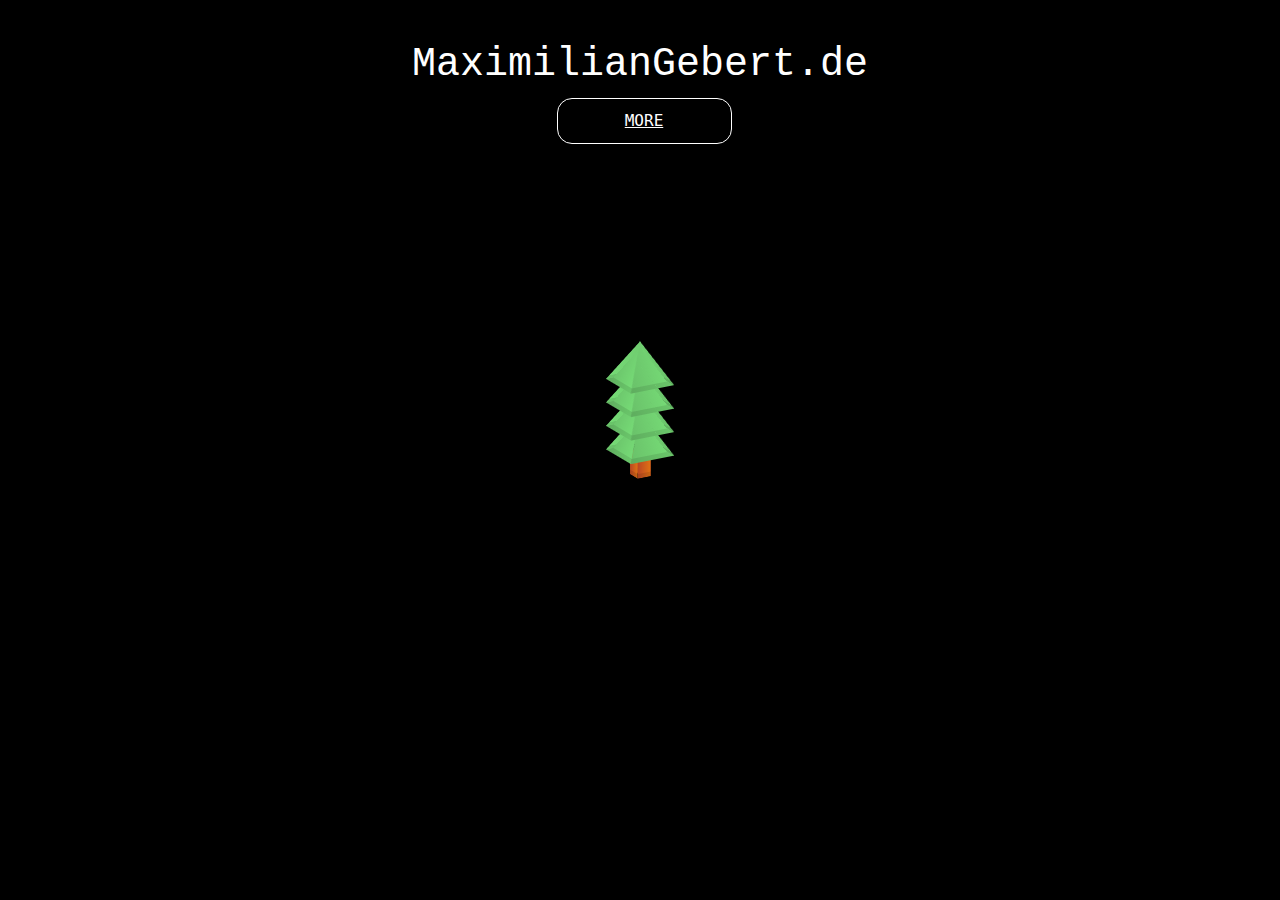
<file: index.html>
<!DOCTYPE html>
<html data-bs-theme="dark" lang="en">

<head>
    <meta charset="utf-8">
    <meta name="viewport" content="width=device-width, initial-scale=1.0, shrink-to-fit=no">
    <title>maximiliangebertde</title>
    <script type="application/ld+json">
        {
            "@context": "http://schema.org",
            "@type": "WebSite",
            "name": "MM",
            "url": "https://maximiliangebert.de"
        }
    </script>
    <link rel="icon" type="image/gif" sizes="120x184" href="assets/img/output-onlinegiftools.gif">
    <link rel="icon" type="image/gif" sizes="120x184" href="assets/img/output-onlinegiftools.gif" media="(prefers-color-scheme: dark)">
    <link rel="icon" type="image/gif" sizes="120x184" href="assets/img/output-onlinegiftools.gif">
    <link rel="icon" type="image/gif" sizes="120x184" href="assets/img/output-onlinegiftools.gif" media="(prefers-color-scheme: dark)">
    <link rel="icon" type="image/gif" sizes="120x184" href="assets/img/output-onlinegiftools.gif">
    <link rel="icon" type="image/gif" sizes="120x184" href="assets/img/output-onlinegiftools.gif">
    <link rel="icon" type="image/gif" sizes="120x184" href="assets/img/output-onlinegiftools.gif">
    <link rel="stylesheet" href="assets/bootstrap/css/bootstrap.min.css">
    <link rel="stylesheet" href="assets/css/button.css">
    <link rel="stylesheet" href="assets/css/Navbar-Centered-Brand-Dark-icons.css">
    <link rel="stylesheet" href="assets/css/tree.css">
</head>

<body style="background: rgb(0,0,0);">
    <section>
        <div class="container">
            <h1 class="font-monospace fw-normal lh-sm text-center" style="color: rgb(255,255,255);padding-top: 40px;">MaximilianGebert.de</h1>
        </div>
        <div class="container text-end" style="padding-left: 20px;"><a class="btn-glitch-fill" href="projects.html">
  <span class="text">More</span>
  <span class="text-decoration"> </span>
  <span class="decoration"></span>
</a>
</div>
    </section>
    <section style="height: 400px;padding-top: 250px;"><div class="container">
  <div class="tree">
    <div class="branch" style="--x:0">
      <span style="--i:0;"></span>
      <span style="--i:1;"></span>
      <span style="--i:2;"></span>
      <span style="--i:3;"></span>
    </div>
    <div class="branch" style="--x:1">
      <span style="--i:0;"></span>
      <span style="--i:1;"></span>
      <span style="--i:2;"></span>
      <span style="--i:3;"></span>
    </div>
    <div class="branch" style="--x:2">
      <span style="--i:0;"></span>
      <span style="--i:1;"></span>
      <span style="--i:2;"></span>
      <span style="--i:3;"></span>
    </div>
    <div class="branch" style="--x:3">
      <span style="--i:0;"></span>
      <span style="--i:1;"></span>
      <span style="--i:2;"></span>
      <span style="--i:3;"></span>
    </div>
    <div class="stem">
      <span style="--i:0;"></span>
      <span style="--i:1;"></span>
      <span style="--i:2;"></span>
      <span style="--i:3;"></span>
    </div>
    <span class="shadow"></span>
  </div>
</div>
</section>
    <script src="assets/bootstrap/js/bootstrap.min.js"></script>
</body>

</html>
</file>
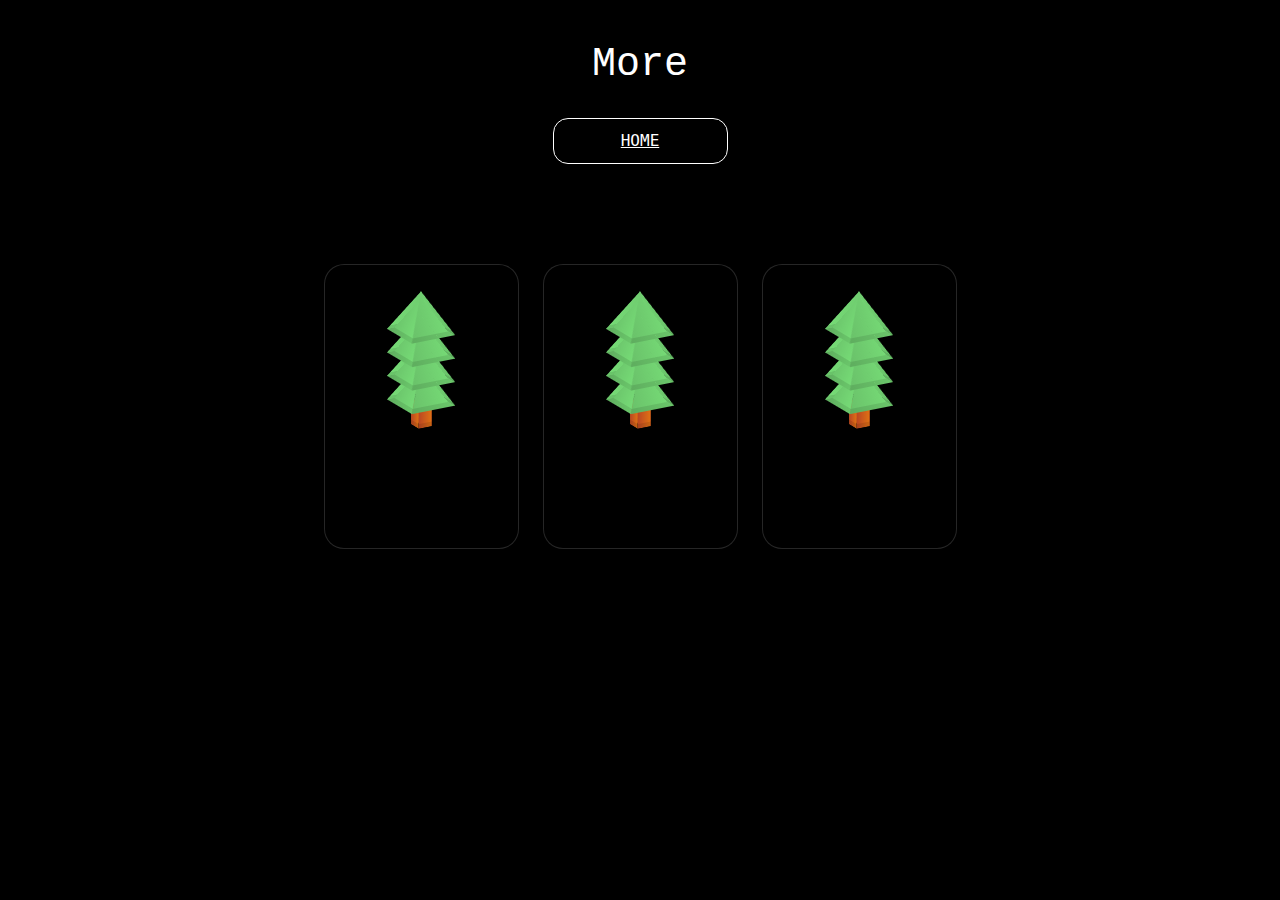
<file: projects.html>
<!DOCTYPE html>
<html data-bs-theme="dark" lang="en">

<head>
    <meta charset="utf-8">
    <meta name="viewport" content="width=device-width, initial-scale=1.0, shrink-to-fit=no">
    <title>maximiliangebertde</title>
    <link rel="icon" type="image/gif" sizes="120x184" href="assets/img/output-onlinegiftools.gif">
    <link rel="icon" type="image/gif" sizes="120x184" href="assets/img/output-onlinegiftools.gif" media="(prefers-color-scheme: dark)">
    <link rel="icon" type="image/gif" sizes="120x184" href="assets/img/output-onlinegiftools.gif">
    <link rel="icon" type="image/gif" sizes="120x184" href="assets/img/output-onlinegiftools.gif" media="(prefers-color-scheme: dark)">
    <link rel="icon" type="image/gif" sizes="120x184" href="assets/img/output-onlinegiftools.gif">
    <link rel="icon" type="image/gif" sizes="120x184" href="assets/img/output-onlinegiftools.gif">
    <link rel="icon" type="image/gif" sizes="120x184" href="assets/img/output-onlinegiftools.gif">
    <link rel="stylesheet" href="assets/bootstrap/css/bootstrap.min.css">
    <link rel="stylesheet" href="assets/css/button.css">
    <link rel="stylesheet" href="assets/css/Navbar-Centered-Brand-Dark-icons.css">
    <link rel="stylesheet" href="assets/css/tree_projects.css">
    <link rel="stylesheet" href="assets/css/tree.css">
</head>

<body style="background: rgb(0,0,0);">
    <section>
        <div class="container" style="padding-top: 40px;padding-bottom: 20px;">
            <h1 class="font-monospace fw-normal lh-sm text-center" style="padding-top: 0px;border-color: rgb(255,255,255);background: rgba(0,0,0,0);color: rgb(255,255,255);padding-bottom: 0px;">More</h1>
        </div>
        <div class="container" style="padding-bottom: 100px;"><a class="btn-glitch-fill" href="index.html">
  <span class="text">Home</span>
  <span class="text-decoration"> </span>
  <span class="decoration"></span>
</a>
</div>
    </section>
    <div class="container">
        <div class="row">
            <div class="col-md-4"><!-- Updated Code: Clickable Tree Icon in Card Style -->
<a href="#" class="card" onclick="handleClick()">
  <div class="tree">
    <div class="branch" style="--x:0">
      <span style="--i:0;"></span>
      <span style="--i:1;"></span>
      <span style="--i:2;"></span>
      <span style="--i:3;"></span>
    </div>
    <div class="branch" style="--x:1">
      <span style="--i:0;"></span>
      <span style="--i:1;"></span>
      <span style="--i:2;"></span>
      <span style="--i:3;"></span>
    </div>
    <div class="branch" style="--x:2">
      <span style="--i:0;"></span>
      <span style="--i:1;"></span>
      <span style="--i:2;"></span>
      <span style="--i:3;"></span>
    </div>
    <div class="branch" style="--x:3">
      <span style="--i:0;"></span>
      <span style="--i:1;"></span>
      <span style="--i:2;"></span>
      <span style="--i:3;"></span>
    </div>
    <div class="stem">
      <span style="--i:0;"></span>
      <span style="--i:1;"></span>
      <span style="--i:2;"></span>
      <span style="--i:3;"></span>
    </div>
    <span class="shadow"></span>
  </div>
  <div class="textBox">
    <p class="text head">Timer!</p>
    <span>updated: 27.12.2024</span>
    <p class="text price">Der spezielle Timer!</p>
  </div>
</a>

<script>
  // Navigates to the timer.html file in the same folder when the card is clicked
  function handleClick() {
    window.location.href = 'timer.html';
  }
</script></div>
            <div class="col-md-4"><!-- Updated Code: Clickable Tree Icon in Card Style -->
<a href="#" class="card" onclick="handleClick()">
  <div class="tree">
    <div class="branch" style="--x:0">
      <span style="--i:0;"></span>
      <span style="--i:1;"></span>
      <span style="--i:2;"></span>
      <span style="--i:3;"></span>
    </div>
    <div class="branch" style="--x:1">
      <span style="--i:0;"></span>
      <span style="--i:1;"></span>
      <span style="--i:2;"></span>
      <span style="--i:3;"></span>
    </div>
    <div class="branch" style="--x:2">
      <span style="--i:0;"></span>
      <span style="--i:1;"></span>
      <span style="--i:2;"></span>
      <span style="--i:3;"></span>
    </div>
    <div class="branch" style="--x:3">
      <span style="--i:0;"></span>
      <span style="--i:1;"></span>
      <span style="--i:2;"></span>
      <span style="--i:3;"></span>
    </div>
    <div class="stem">
      <span style="--i:0;"></span>
      <span style="--i:1;"></span>
      <span style="--i:2;"></span>
      <span style="--i:3;"></span>
    </div>
    <span class="shadow"></span>
  </div>
  <div class="textBox">
    <p class="text head">Tree</p>
    <span>Nature Element</span>
    <p class="text price">Unique Design</p>
  </div>
</a>

<script>
  // Navigates to the timer.html file in the same folder when the card is clicked
  function handleClick() {
    window.location.href = 'timer.html';
  }
</script></div>
            <div class="col-md-4"><!-- Updated Code: Clickable Tree Icon in Card Style -->
<a href="#" class="card" onclick="handleClick()">
  <div class="tree">
    <div class="branch" style="--x:0">
      <span style="--i:0;"></span>
      <span style="--i:1;"></span>
      <span style="--i:2;"></span>
      <span style="--i:3;"></span>
    </div>
    <div class="branch" style="--x:1">
      <span style="--i:0;"></span>
      <span style="--i:1;"></span>
      <span style="--i:2;"></span>
      <span style="--i:3;"></span>
    </div>
    <div class="branch" style="--x:2">
      <span style="--i:0;"></span>
      <span style="--i:1;"></span>
      <span style="--i:2;"></span>
      <span style="--i:3;"></span>
    </div>
    <div class="branch" style="--x:3">
      <span style="--i:0;"></span>
      <span style="--i:1;"></span>
      <span style="--i:2;"></span>
      <span style="--i:3;"></span>
    </div>
    <div class="stem">
      <span style="--i:0;"></span>
      <span style="--i:1;"></span>
      <span style="--i:2;"></span>
      <span style="--i:3;"></span>
    </div>
    <span class="shadow"></span>
  </div>
  <div class="textBox">
    <p class="text head">Tree</p>
    <span>Nature Element</span>
    <p class="text price">Unique Design</p>
  </div>
</a>

<script>
  // Navigates to the timer.html file in the same folder when the card is clicked
  function handleClick() {
    window.location.href = 'timer.html';
  }
</script></div>
        </div>
    </div>
    <script src="assets/bootstrap/js/bootstrap.min.js"></script>
</body>

</html>
</file>
<file: timer.html>
<!DOCTYPE html>
<html data-bs-theme="dark" lang="en">

<head>
    <meta charset="utf-8">
    <meta name="viewport" content="width=device-width, initial-scale=1.0, shrink-to-fit=no">
    <title>maximiliangebertde</title>
    <link rel="icon" type="image/gif" sizes="120x184" href="assets/img/output-onlinegiftools.gif">
    <link rel="icon" type="image/gif" sizes="120x184" href="assets/img/output-onlinegiftools.gif" media="(prefers-color-scheme: dark)">
    <link rel="icon" type="image/gif" sizes="120x184" href="assets/img/output-onlinegiftools.gif">
    <link rel="icon" type="image/gif" sizes="120x184" href="assets/img/output-onlinegiftools.gif" media="(prefers-color-scheme: dark)">
    <link rel="icon" type="image/gif" sizes="120x184" href="assets/img/output-onlinegiftools.gif">
    <link rel="icon" type="image/gif" sizes="120x184" href="assets/img/output-onlinegiftools.gif">
    <link rel="icon" type="image/gif" sizes="120x184" href="assets/img/output-onlinegiftools.gif">
    <link rel="stylesheet" href="assets/bootstrap/css/bootstrap.min.css">
    <link rel="stylesheet" href="assets/css/button.css">
    <link rel="stylesheet" href="assets/css/Navbar-Centered-Brand-Dark-icons.css">
    <link rel="stylesheet" href="assets/css/tree_projects.css">
    <link rel="stylesheet" href="assets/css/tree.css">
</head>

<body style="background: rgb(0,0,0);">
    <section>
        <div class="container" style="padding-bottom: 20px;">
            <h1 class="font-monospace fw-normal lh-sm text-center" style="color: rgb(255,255,255);padding-top: 40px;">Timer</h1>
        </div>
        <div class="container text-end" style="padding-left: 20px;"><a class="btn-glitch-fill" href="index.html">
  <span class="text">Home</span>
  <span class="text-decoration"> </span>
  <span class="decoration"></span>
</a>
</div>
    </section>
    <script src="assets/bootstrap/js/bootstrap.min.js"></script>
</body>

</html>
</file>
<file: assets/css/button.css>
/* From Uiverse.io by Awadhesh684827 */

[class*="btn-glitch-"] {
  display: inline-block;
  font-family: "VT323", monospace;
  border: 1px solid rgb(255, 255, 255);
  color: rgb(255, 255, 255);
  padding: 10px 13px;
  min-width: 175px;
  line-height: 1.5em;
  white-space: nowrap;
  text-transform: uppercase;
  cursor: pointer;
  border-radius: 15px;
  text-align: center;
}

[class*="btn-glitch-"]:hover, [class*="btn-glitch-"]:focus {
  -webkit-animation-name: glitch;
  animation-name: glitch;
  -webkit-animation-duration: 0.2s;
  animation-duration: 0.2s;
  background-color: cyan;
  color: black;
  border: 1px solid cyan;
}

[class*="btn-glitch-"]:active {
  background: none;
  color: cyan;
}

@keyframes glitch {
  25% {
    background-color: red;
    -webkit-transform: translateX(-10px);
    transform: translateX(-10px);
    letter-spacing: 10px;
  }
  35% {
    background-color: lime;
    -webkit-transform: translate(10px);
    transform: translate(10px);
  }
  59% {
    opacity: 0;
  }
  60% {
    background-color: blue;
    -webkit-transform: translate(-10px);
    transform: translate(-10px);
    -webkit-filter: blur(5px);
    filter: blur(5px);
  }
  100% {
    background-color: cyan;
    filter: blur(5px);
  }
}

@keyframes blink {
  50% {
    opacity: 0;
  }
}

@keyframes shrink {
  100% {
    width: 10%;
  }
}
</file>
<file: assets/css/Navbar-Centered-Brand-Dark-icons.css>
.bs-icon {
  --bs-icon-size: .75rem;
  display: flex;
  flex-shrink: 0;
  justify-content: center;
  align-items: center;
  font-size: var(--bs-icon-size);
  width: calc(var(--bs-icon-size) * 2);
  height: calc(var(--bs-icon-size) * 2);
  color: var(--bs-primary);
}

.bs-icon-xs {
  --bs-icon-size: 1rem;
  width: calc(var(--bs-icon-size) * 1.5);
  height: calc(var(--bs-icon-size) * 1.5);
}

.bs-icon-sm {
  --bs-icon-size: 1rem;
}

.bs-icon-md {
  --bs-icon-size: 1.5rem;
}

.bs-icon-lg {
  --bs-icon-size: 2rem;
}

.bs-icon-xl {
  --bs-icon-size: 2.5rem;
}

.bs-icon.bs-icon-primary {
  color: var(--bs-white);
  background: var(--bs-primary);
}

.bs-icon.bs-icon-primary-light {
  color: var(--bs-primary);
  background: rgba(var(--bs-primary-rgb), .2);
}

.bs-icon.bs-icon-semi-white {
  color: var(--bs-primary);
  background: rgba(255, 255, 255, .5);
}

.bs-icon.bs-icon-rounded {
  border-radius: .5rem;
}

.bs-icon.bs-icon-circle {
  border-radius: 50%;
}
</file>
<file: assets/css/tree.css>
/* From Uiverse.io by NlghtM4re */

.container {
  width: 100%;
  display: flex;
  justify-content: center;
  align-items: center;
}

.tree {
  position: relative;
  width: 50px;
  height: 50px;
  transform-style: preserve-3d;
  transform: rotateX(-20deg) rotateY(30deg);
  animation: treeAnimate 5s linear infinite;
}

@keyframes treeAnimate {
  0% {
    transform: rotateX(-20deg) rotateY(360deg);
  }
  100% {
    transform: rotateX(-20deg) rotateY(0deg);
  }
}

.tree div {
  position: absolute;
  top: -50px;
  left: 0;
  width: 100%;
  height: 100%;
  transform-style: preserve-3d;
  transform: translateY(calc(25px * var(--x))) translateZ(0px);
}

.tree div.branch span {
  position: absolute;
  top: 0;
  left: 0;
  width: 100%;
  height: 100%;
  background: linear-gradient(90deg, #69c069, #77dd77);
  clip-path: polygon(50% 0%, 0% 100%, 100% 100%);
  border-bottom: 5px solid #00000019;
  transform-origin: bottom;
  transform: rotateY(calc(90deg * var(--i))) rotateX(30deg) translateZ(28.5px);
}

.tree div.stem span {
  position: absolute;
  top: 110px;
  left: calc(50% - 7.5px);
  width: 15px;
  height: 50%;
  background: linear-gradient(90deg, #bb4622, #df7214);
  border-bottom: 5px solid #00000019;
  transform-origin: bottom;
  transform: rotateY(calc(90deg * var(--i))) translateZ(7.5px);
}

.shadow {
  position: absolute;
  top: 0;
  left: 0;
  width: 100%;
  height: 100%;
  background: rgba(0, 0, 0, 0.4);
  filter: blur(20px);
  transform-style: preserve-3d;
  transform: rotateX(90deg) translateZ(-65px);
}
</file>
<file: assets/css/tree_projects.css>
.card {
  width: 195px;
  height: 285px;
  background: #000000;
  border-radius: 20px;
  display: flex;
  flex-direction: column;
  align-items: center;
  justify-content: center;
  color: white;
  transition: 0.2s ease-in-out;
}

.tree {
  position: relative;
  width: 50px;
  height: 50px;
  top: 30px;
  transform-style: preserve-3d;
  transform: rotateX(-20deg) rotateY(30deg);
  animation: treeAnimate 5s linear infinite;
}

@keyframes treeAnimate {
  0% {
    transform: rotateX(-20deg) rotateY(360deg);
  }
  100% {
    transform: rotateX(-20deg) rotateY(0deg);
  }
}

.tree div {
  position: absolute;
  top: -50px;
  left: 0;
  width: 100%;
  height: 100%;
  transform-style: preserve-3d;
  transform: translateY(calc(25px * var(--x))) translateZ(0px);
}

.tree div.branch span {
  position: absolute;
  top: 0;
  left: 0;
  width: 100%;
  height: 100%;
  background: linear-gradient(90deg, #69c069, #77dd77);
  clip-path: polygon(50% 0%, 0% 100%, 100% 100%);
  border-bottom: 5px solid #00000019;
  transform-origin: bottom;
  transform: rotateY(calc(90deg * var(--i))) rotateX(30deg) translateZ(28.5px);
}

.tree div.stem span {
  position: absolute;
  top: 110px;
  left: calc(50% - 7.5px);
  width: 15px;
  height: 50%;
  background: linear-gradient(90deg, #bb4622, #df7214);
  border-bottom: 5px solid #00000019;
  transform-origin: bottom;
  transform: rotateY(calc(90deg * var(--i))) translateZ(7.5px);
}

.shadow {
  position: absolute;
  top: 0;
  left: 0;
  width: 100%;
  height: 100%;
  background: rgba(0, 0, 0, 0.4);
  filter: blur(20px);
  transform-style: preserve-3d;
  transform: rotateX(90deg) translateZ(-65px);
}

.textBox {
  opacity: 0;
  display: flex;
  flex-direction: column;
  align-items: center;
  justify-content: center;
  gap: 15px;
  transition: 0.2s ease-in-out;
  z-index: 2;
}

.textBox > .text {
  font-weight: bold;
}

.textBox > .head {
  font-size: 20px;
}

.textBox > .price {
  font-size: 17px;
}

.textBox > span {
  font-size: 12px;
  color: lightgrey;
}

.card:hover > .textBox {
  opacity: 1;
}

.card:hover {
  transform: scale(1.04) rotate(-1deg);
}
</file>
